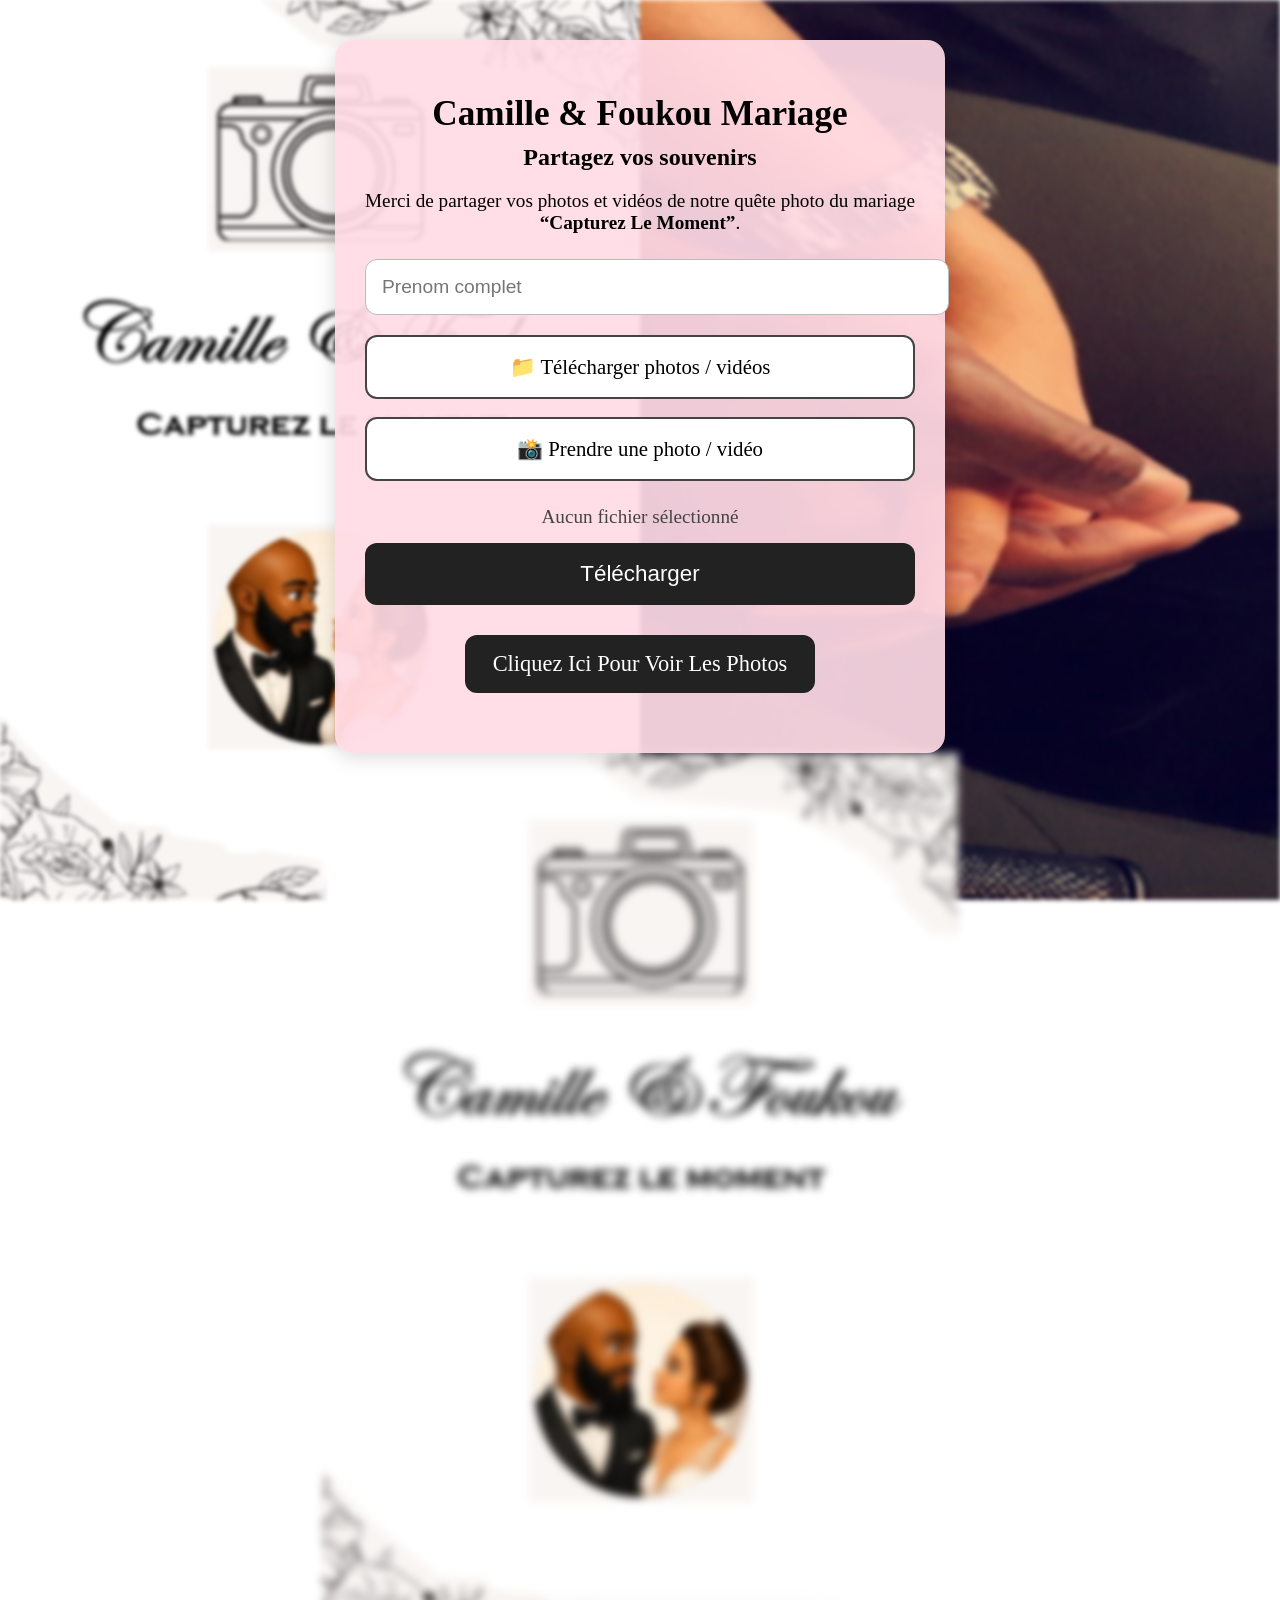
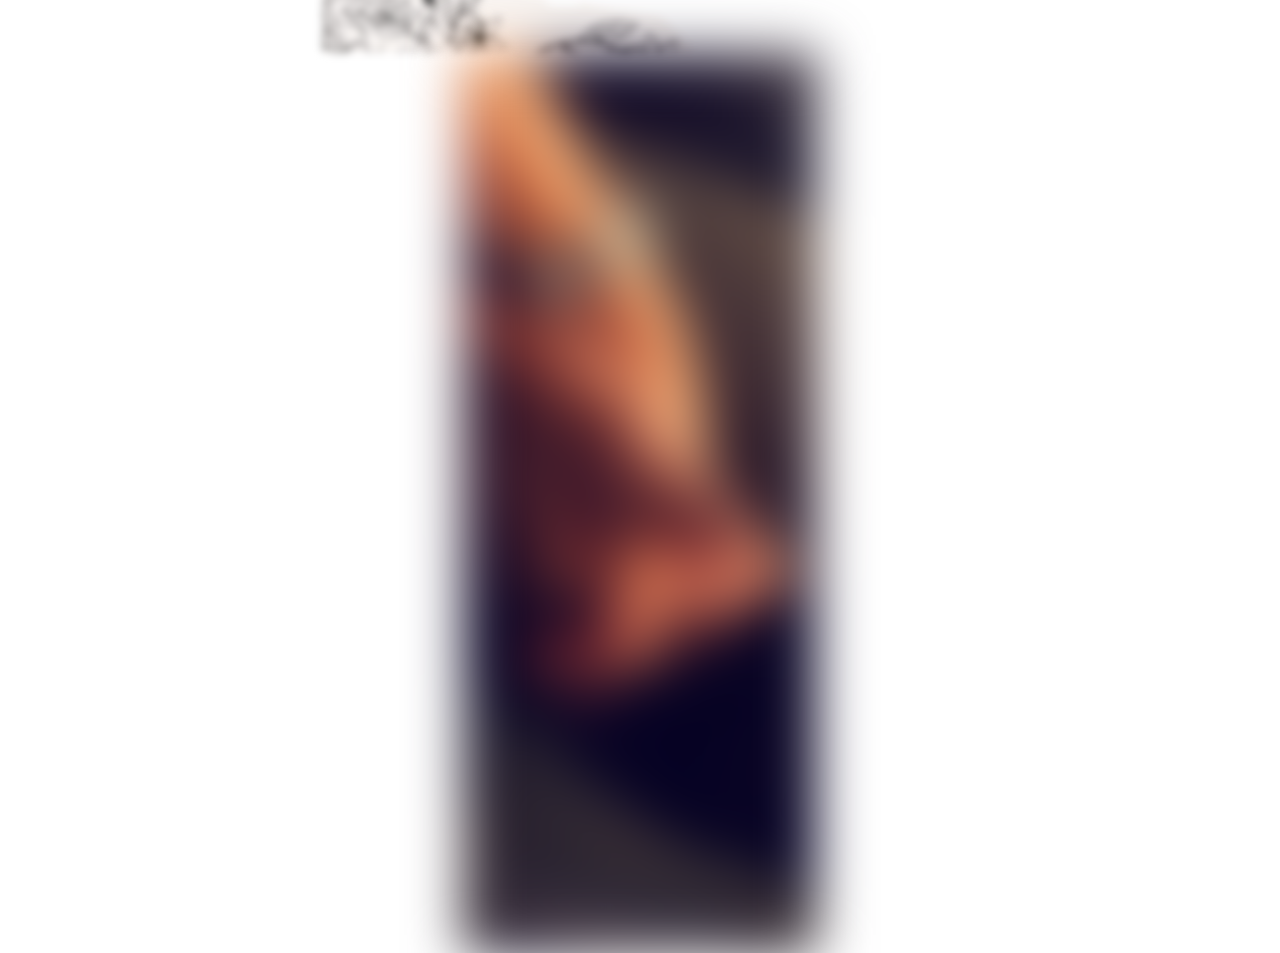
<file: index.html>
<!DOCTYPE html>
<html lang="fr">
<head>
  <meta charset="UTF-8" />
  <meta name="viewport" content="width=device-width, initial-scale=1.0" />
  <title>Camille & Foukou Mariage</title>
  <link rel="stylesheet" href="style.css" />
</head>

<body>

<div class="container">

  <h1>Camille & Foukou Mariage</h1>
  <h2>Partagez vos souvenirs</h2>

  <p class="description">
    Merci de partager vos photos et vidéos de notre quête photo du mariage
    <strong>“Capturez Le Moment”</strong>.
  </p>

  <form id="uploadForm">

    <input type="text" id="name" name="name" placeholder="Prenom complet" required />

    <div class="button-group">
      <label class="btn upload-btn">
        📁 Télécharger photos / vidéos
        <input type="file" id="files" name="files" accept="image/*,video/*" multiple hidden>
      </label>

      <label class="btn camera-btn">
        📸 Prendre une photo / vidéo
        <input type="file" id="camera" name="files" accept="image/*,video/*" capture="environment" multiple hidden>
      </label>
    </div>

    <p id="fileCount" class="file-count">Aucun fichier sélectionné</p>

    <progress id="progressBar" value="0" max="100"></progress>

    <button type="submit" class="submit-btn">Télécharger</button>
  </form>
  
 <div class="button-container">
  <a href="gallery.html" class="button-link">
    Cliquez Ici Pour Voir Les Photos
  </a>
</div>
  
  <div id="thankyou" class="hidden">
    <h2>Merci beaucoup !</h2>
    <p>Vos photos et vidéos ont été envoyées avec succès.</p>
  </div>
  
</div>

<!-- IMAGE 1 -->
<div class="photo photo1"></div>

<!-- IMAGE 2 -->
<div class="photo photo2"></div>

<script src="script.js"></script>

<script>
document.addEventListener("scroll", () => {
  const scrollY = window.scrollY;

  // Unblur image 1
  const blur1 = Math.max(4 - scrollY / 40, 0);
  document.querySelector(".photo1").style.filter = `blur(${blur1}px)`;

  // Unblur image 2
  const blur2 = Math.max(4 - (scrollY - window.innerHeight) / 40, 0);
  document.querySelector(".photo2").style.filter = `blur(${blur2}px)`;
});
</script>

</body>
</html>
</file>
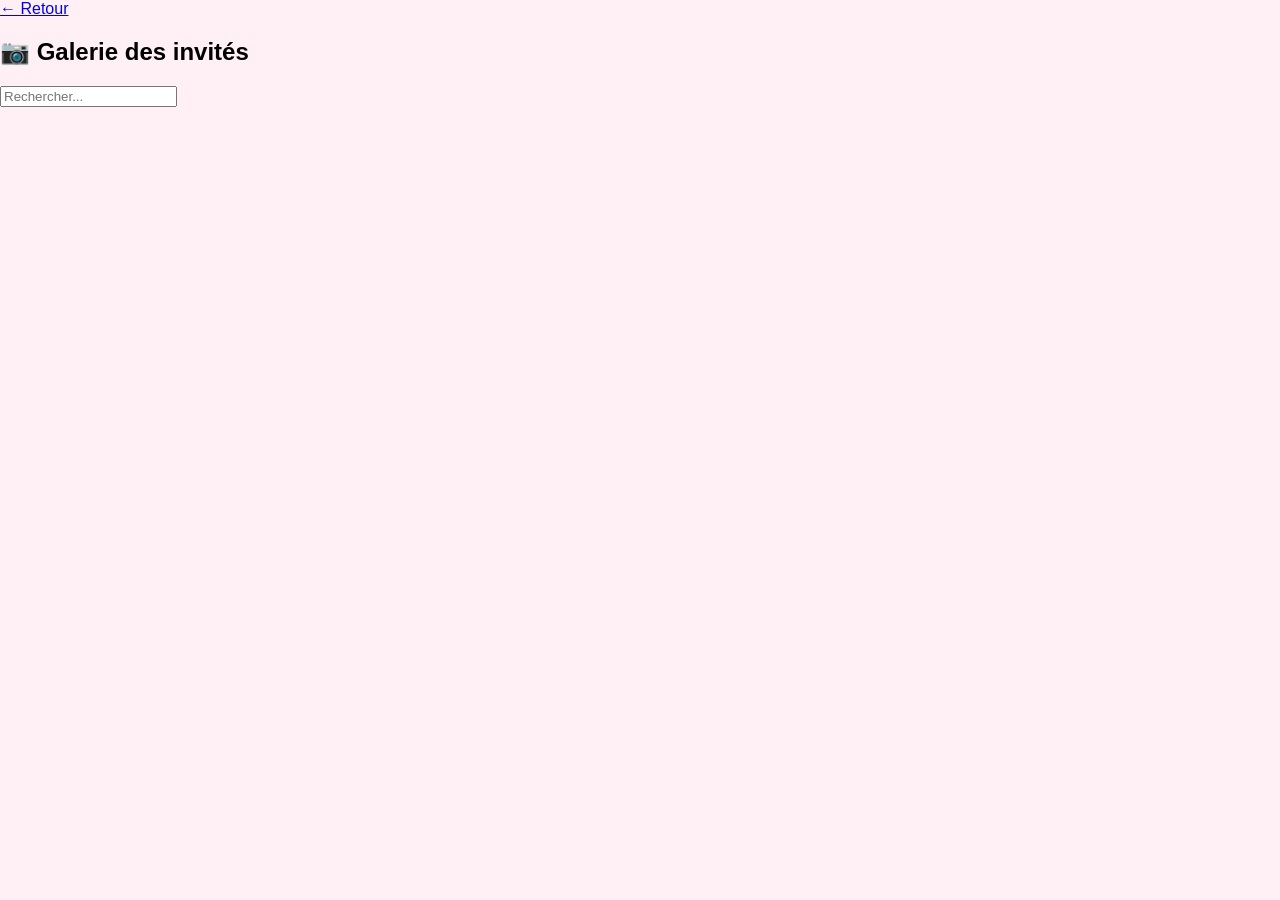
<file: gallery.html>
<!DOCTYPE html>
<html>
<head>
<meta charset="UTF-8">
<title>Galerie</title>
<link rel="stylesheet" href="gallery.css">
</head>
<body>

<a href="index.html">← Retour</a>

<h2>📷 Galerie des invités</h2>

<input id="search" placeholder="Rechercher...">

<div id="grid" class="gallery"></div>

<!-- Lightbox -->
<div id="lightbox" class="lightbox">
  <span id="close">&times;</span>

  <img id="lightboxImage">

  <iframe
      id="lightboxVideo"
      allow="autoplay"
      allowfullscreen>
  </iframe>
</div>

<script src="gallery.js"></script>

</body>
</html>
</file>
<file: style.css>
/* GLOBAL */
body {
  margin: 0;
  padding: 0;
  background: white; /* clean background behind content box */
}

/* DESKTOP BACKGROUND */
body::before {
  content: "";
  position: fixed;
  top: 0;
  left: 0;
  width: 100%;
  height: 100%;
  z-index: -1;

  background-image: url("bg-left.jpg"), url("bg-right.jpg");
  background-size: 50% 100%, 50% 100%;
  background-position: left top, right top;
  background-repeat: no-repeat, no-repeat;

  filter: blur(2px);
}

/* CONTENT BOX */
.container {
  max-width: 550px;
  margin: auto;
  margin-top: 40px;
  padding: 30px;
  background: rgba(255, 220, 230, 0.92);
  border-radius: 18px;
  text-align: center;
  position: relative;
  z-index: 10;
  box-shadow: 0 4px 20px rgba(0,0,0,0.15);
}

/* TITLES */
h1 {
  font-size: 2.2rem;
  margin-bottom: 10px;
  font-weight: bold;
}

h2 {
  font-size: 1.5rem;
  margin-top: 0;
}

.button-container {
  text-align: center;
}

.button-link {
  display: inline-block;
  padding: 16px 28px;
  background: #222;
  color: white;
  text-decoration: none;
  border-radius: 12px;
  font-size: 1.4rem;
  text-align: center;
  margin: 30px auto;
}

/* DESCRIPTION */
.description {
  font-size: 1.2rem;
  margin-bottom: 25px;
}

/* INPUT FIELD */
input[type="text"] {
  width: 100%;
  padding: 16px;
  font-size: 1.2rem;
  margin-bottom: 20px;
  border-radius: 12px;
  border: 1px solid #bbb;
}

/* BUTTON GROUP (same as before) */
.button-group {
  display: flex;
  flex-direction: column;
  gap: 18px;
  margin-bottom: 25px;
}

/* BUTTON STYLE (same as before) */
.btn {
  display: block;
  padding: 18px;
  font-size: 1.3rem;
  background: white;
  border: 2px solid #444;
  border-radius: 12px;
  cursor: pointer;
  text-align: center;
}

/* FILE COUNT */
.file-count {
  font-size: 1.2rem;
  margin-bottom: 15px;
  color: #444;
}

/* SUBMIT BUTTON */
.submit-btn {
  width: 100%;
  padding: 18px;
  font-size: 1.4rem;
  background: #222;
  color: white;
  border: none;
  border-radius: 12px;
  cursor: pointer;
}

/* PROGRESS BAR */
#progressBar {
  width: 100%;
  height: 18px;
  margin-bottom: 20px;
  display: none;
}

/* THANK YOU MESSAGE */
.hidden {
  display: none;
}

/* IMAGES BELOW CONTENT (mobile flow) */
.photo {
  width: 100%;
  height: 100vh;
  background-size: contain;
  background-position: center;
  background-repeat: no-repeat;
  filter: blur(4px);
}

/* IMAGE 1 */
.photo1 {
  background-image: url("bg-left.jpg");
}

/* IMAGE 2 */
.photo2 {
  background-image: url("bg-right.jpg");
}

/* MOBILE LAYOUT */
@media (max-width: 600px) {

  /* REMOVE DESKTOP BACKGROUND ON MOBILE */
  body::before {
    display: none;
  }

  /* keep buttons looking the same – no style changes here */
}
</file>
<file: gallery.css>
body{
    font-family:Arial;
    background:#fff0f5;
    margin:0;
}

.gallery{
    display:grid;
    grid-template-columns:repeat(auto-fill,minmax(250px,1fr));
    gap:20px;
    padding:20px;
}

.card{
    cursor:pointer;
}

.gallery img{
    width:100%;
    height:250px;
    object-fit:cover;
    border-radius:10px;
}

.video-thumb{
    position:relative;
}

.play{
    position:absolute;
    top:50%;
    left:50%;
    transform:translate(-50%,-50%);
    font-size:70px;
    color:white;
    text-shadow:0 0 10px black;
    pointer-events:none;
}

.lightbox{
    display:none;
    position:fixed;
    inset:0;
    background:rgba(0,0,0,.9);
    z-index:9999;
    justify-content:center;
    align-items:center;
}

.lightbox img{
    max-width:90%;
    max-height:90%;
}

.lightbox iframe{
    width:90vw;
    height:90vh;
    border:none;
}

#close{
    position:absolute;
    top:20px;
    right:30px;
    color:white;
    font-size:45px;
    cursor:pointer;
}
</file>
